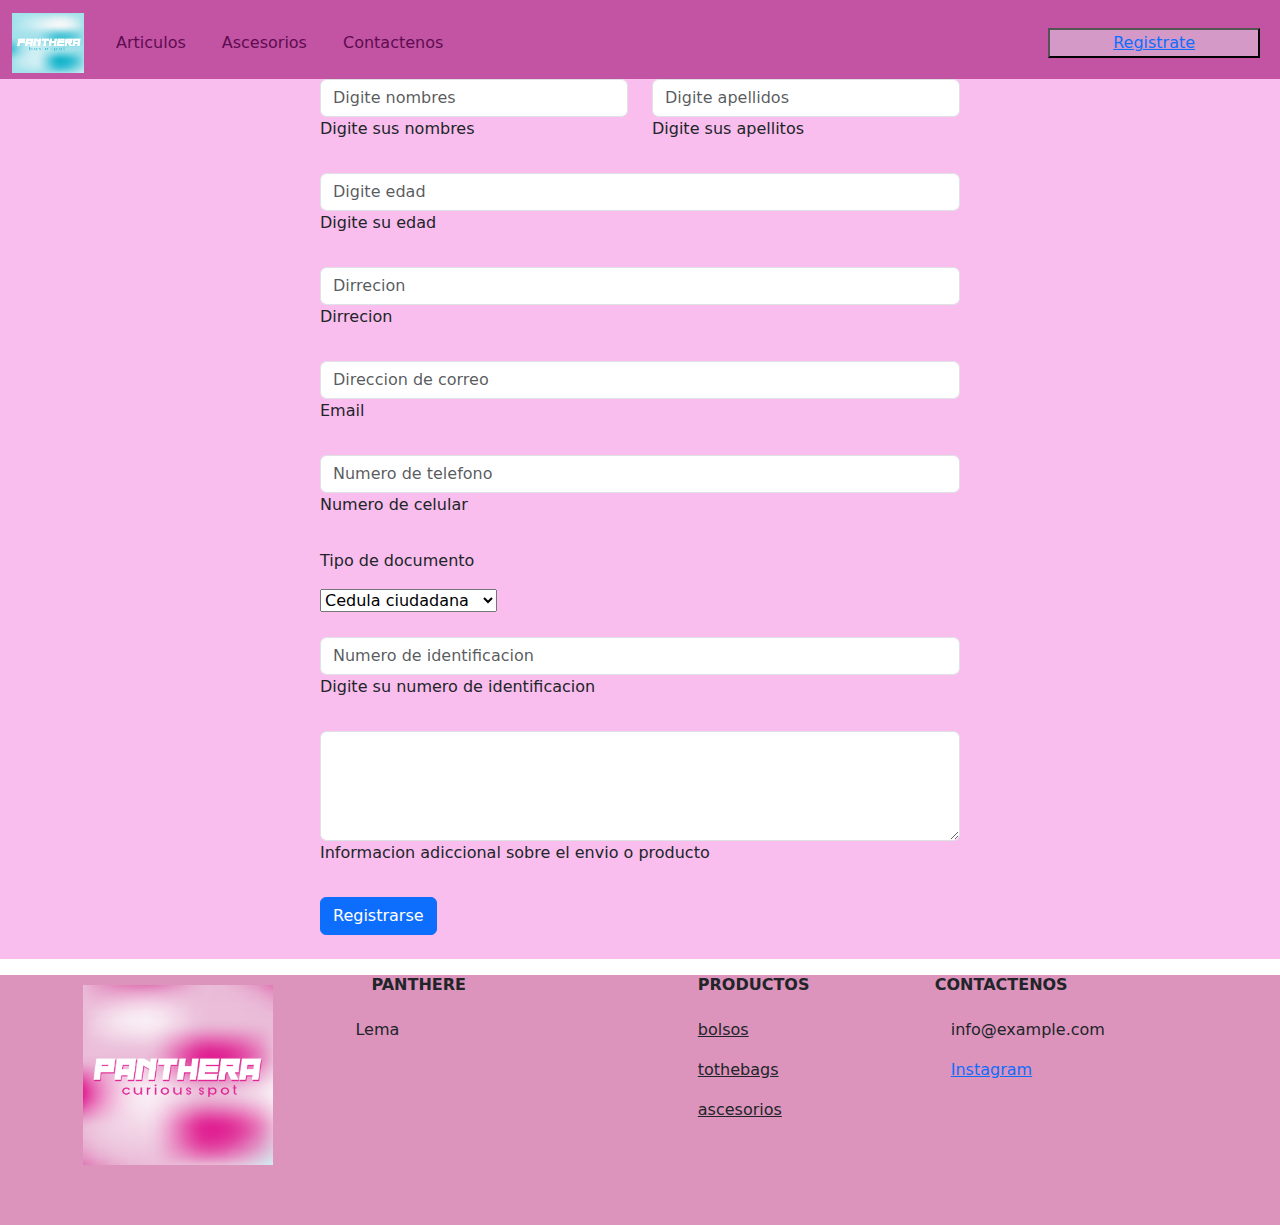
<file: formulario.html>
<!DOCTYPE html>
<html lang="en">
<head>
    <meta charset="UTF-8">
    <meta name="viewport" content="width=device-width, initial-scale=1.0">
    <link rel="stylesheet" href="formulariocss.css" type="text/css">
    <link href="https://cdn.jsdelivr.net/npm/bootstrap@5.3.3/dist/css/bootstrap.min.css" rel="stylesheet">
    <script src="https://cdn.jsdelivr.net/npm/bootstrap@5.3.3/dist/js/bootstrap.bundle.min.js"></script> 
    <title>Formulario</title>
</head>
<header>
    <nav class="navbar navbar-expand-sm "> <!--barra de navagacion de boobstrap-->
        <div class="container-fluid">
          <a class="navbar-brand" href="index.html"><img class="imagen_logo" src="PANTHERA LOGO_Mesa de trabajo 1.jpg" alt="imagen real"></a> <!--siempre poner en el href index o el nombre de la pagina-->
          <button class="navbar-toggler" type="button" data-bs-toggle="collapse" data-bs-target="#mynavbar">
            <span class="navbar-toggler-icon"></span>
          </button>
          <div class="collapse navbar-collapse" id="mynavbar">
            <ul class="navbar-nav me-auto">
              <li class="nav-item">
                <a class="nav-link" href="productos.html" target="_blank" >Articulos</a> <!--opciones menu-->
              </li>
              <li class="nav-item">
                <a class="nav-link" href="productos.html" target="_blank" >Ascesorios</a>
              </li>
              <li class="nav-item">
                <a class="nav-link" href="https://www.instagram.com/p4nther4__/">Contactenos</a> <!--opciones menu final-->
              </li>
            </ul>
            <form class="d-flex"></form>
          </div>
        </div>
       <button class="boton2" type="button" class="btn btn-primary"> <a href="formulario.html" target="_blank">Registrate</button> </a>
      </nav>
</header>
<body>
    <div class="formulario">
    <form class="formu">
     
        <!-- 2 column grid layout with text inputs for the first and last names -->
        <div class="row mb-4">
          <div class="col">
            <div data-mdb-input-init class="form-outline">
              <input required="true" type="text" id="form6Example1" placeholder="Digite nombres" class="form-control" />
              <label class="form-label"  for="form6Example1">Digite sus nombres</label>
            </div>
          </div>
          <div class="col">
            <div data-mdb-input-init class="form-outline">
              <input required="true" type="text" id="form6Example2" placeholder="Digite apellidos" class="form-control" />
              <label class="form-label" for="form6Example2">Digite sus apellitos</label>
            </div>
          </div>
        </div>
      
        <!-- Text input -->
        <div data-mdb-input-init class="form-outline mb-4">
          <input type="text" id="form6Example3" class="form-control" min="5" max="100" required="true" placeholder="Digite edad"/>
          <label class="form-label" for="form6Example3">Digite su edad</label>
        </div>
      
        <!-- Text input -->
        <div data-mdb-input-init class="form-outline mb-4">
          <input type="text" id="form6Example4" class="form-control" required="true" placeholder="Dirrecion"  />
          <label class="form-label" for="form6Example4">Dirrecion</label>
        </div>
      
        <!-- Email input -->
        <div data-mdb-input-init class="form-outline mb-4">
          <input type="email" id="form6Example5" class="form-control" required="true" placeholder="Direccion de correo"/>
          <label class="form-label" for="form6Example5">Email</label>
        </div>
      
        <!-- Number input -->
        <div data-mdb-input-init class="form-outline mb-4">
          <input type="text" id="form6Example6" class="form-control" required="true" placeholder="Numero de telefono"/>
          <label class="form-label" for="form6Example6">Numero de celular</label>
        </div>
           <!-- cedula etc -->
            <p>Tipo de documento</p>
           <select name="Document" required="true">
            <option value="Cedula ciudadana">Cedula ciudadana</option>
            <option value="Ceduda extrangera">Cedula extrangera</option>
            <option value="targeta de identidad">Targeta de idetidad</option>
            <option value="Pasaporte">Pasaporte</option>
        </select><br>
        <br>
       <!-- Number input -->
       <div data-mdb-input-init class="form-outline mb-4">
        <input type="text" id="form6Example6" class="form-control" required="true" placeholder="Numero de identificacion"/>
        <label class="form-label" for="form6Example6">Digite su numero de identificacion</label>
    </div>
        <!-- Message input -->
        <div data-mdb-input-init class="form-outline mb-4">
          <textarea class="form-control" id="form6Example7" rows="4"></textarea>
          <label class="form-label" for="form6Example7" >Informacion adiccional sobre el envio o producto</label>
        </div>

        <!-- Submit button -->
        <button data-mdb-ripple-init type="button" class="btn btn-primary btn-block mb-4">Registrarse</button>
    </form>
</div>  
</body>

<!-- Footer -->
<footer class="pie">
</section>
<!-- Section: Social media -->

<!-- Section: Links  -->
<section class="final">
<div class="final">

    <!-- Grid row -->
    <div class="row mt-3">
      <!-- Grid column -->
      <div class="col-md-3 col-lg-4 col-xl-3 mx-auto mb-4">
        <!-- Content -->
     <div class="abajo">
        <h6 class="text-uppercase fw-bold mb-4">
          <img class="logo_final" src="PANTHERA LOGO-03.jpg" >
        </h6>
      </div>
      </div>
      <div class="col-md-3 col-lg-4 col-xl-3 mx-auto mb-4">
        <!-- Content -->
   <div class="letra">
        <h6 class="text-uppercase fw-bold mb-4">
          <i class="fas fa-gem me-3"></i>Panthere
        </h6>
        <p>
       Lema
        </p>
      </div>
      </div>
      <!-- Grid column -->

      <!-- Grid column -->
    
      <div class="col-md-2 col-lg-2 col-xl-2 mx-auto mb-4">
        <!-- Links -->
         <div class="letra">
        <h6 class="text-uppercase fw-bold mb-4">
          Productos
        </h6>
        <p>
          <a href="file:///C:/Users/scorp/Documents/PROGRAMACION%20POLITEC/Programacion%20Web/Proyecto%20final%20pantera/productos.html" target="_blank" class="text-reset">bolsos</a>
        </p>
        <p>
          <a href="file:///C:/Users/scorp/Documents/PROGRAMACION%20POLITEC/Programacion%20Web/Proyecto%20final%20pantera/productos.html" target="_blank" class="text-reset">tothebags</a>
        </p>
        <p>
          <a href="file:///C:/Users/scorp/Documents/PROGRAMACION%20POLITEC/Programacion%20Web/Proyecto%20final%20pantera/productos.html" target="_blank" class="text-reset">ascesorios</a>
        </p>
      </div>
      </div>
      <!-- Grid column -->

      <!-- Grid column -->
      <div class="col-md-4 col-lg-3 col-xl-3 mx-auto mb-md-0 mb-4">
        <!-- Links -->
         <div class="letra">
        <h6 class="text-uppercase fw-bold mb-4">Contactenos</h6>
          <i class="fas fa-envelope me-3"></i>
          info@example.com
        </p>
        <p><i class="fas fa-print me-3"> <a href="https://www.instagram.com/p4nther4__/" target="_blank"></i> Instagram</p></a>
      </div>
      </div>
      <!-- Grid column -->
    </div>
    <!-- Grid row -->

</div>
</section>
<!-- Section: Links  -->

</footer>
<!-- Footer -->
</html>
</file>
<file: formulariocss.css>
header{
    background-color: rgb(195, 83, 163);
    height: 79px;
}

.imagen_logo{
width: 120%;
height: 60px;
}

/*barra y links*/ .navbar .nav-link {    color:     rgb(93, 12, 80);
font-size: 16px;
}       

/* modificar el cambio de color de las opciones al pasar el cursor*/ .navbar .nav-link:hover { color: rgb(255, 255, 255);

}   
.navbar .nav-link:hover {
    /* subrayar la letra al pasar el cursor*/ text-decoration: underline; color: rgb(255, 255, 255);
}

.nav-item{
    margin-left: 20px;
}

.boton2{
    color:  rgb(93, 12, 80);
    text-decoration: none;
    width: 20%;
    background-color: rgb(212, 153, 199);
    margin:auto;
    margin-right: 20px;
}

.formulario{
    background-color: rgba(246, 164, 231, 0.715);
}

.pie{
    height: 250px;
    margin-top: 10px;
}

footer{
    width: 100%;
    height: 100px;
    background-color: rgba(196, 74, 143, 0.596);
}
.cuales{
    margin-top: 90px;
    
}
.final{
    margin-right: 20px;
    }
.logo_final{
    margin-top: 10px;
    margin-left: 70px;
    width: 65%;
    height: 180px;
}

.formu{
    width: 50%;
     margin: auto;
}
</file>
